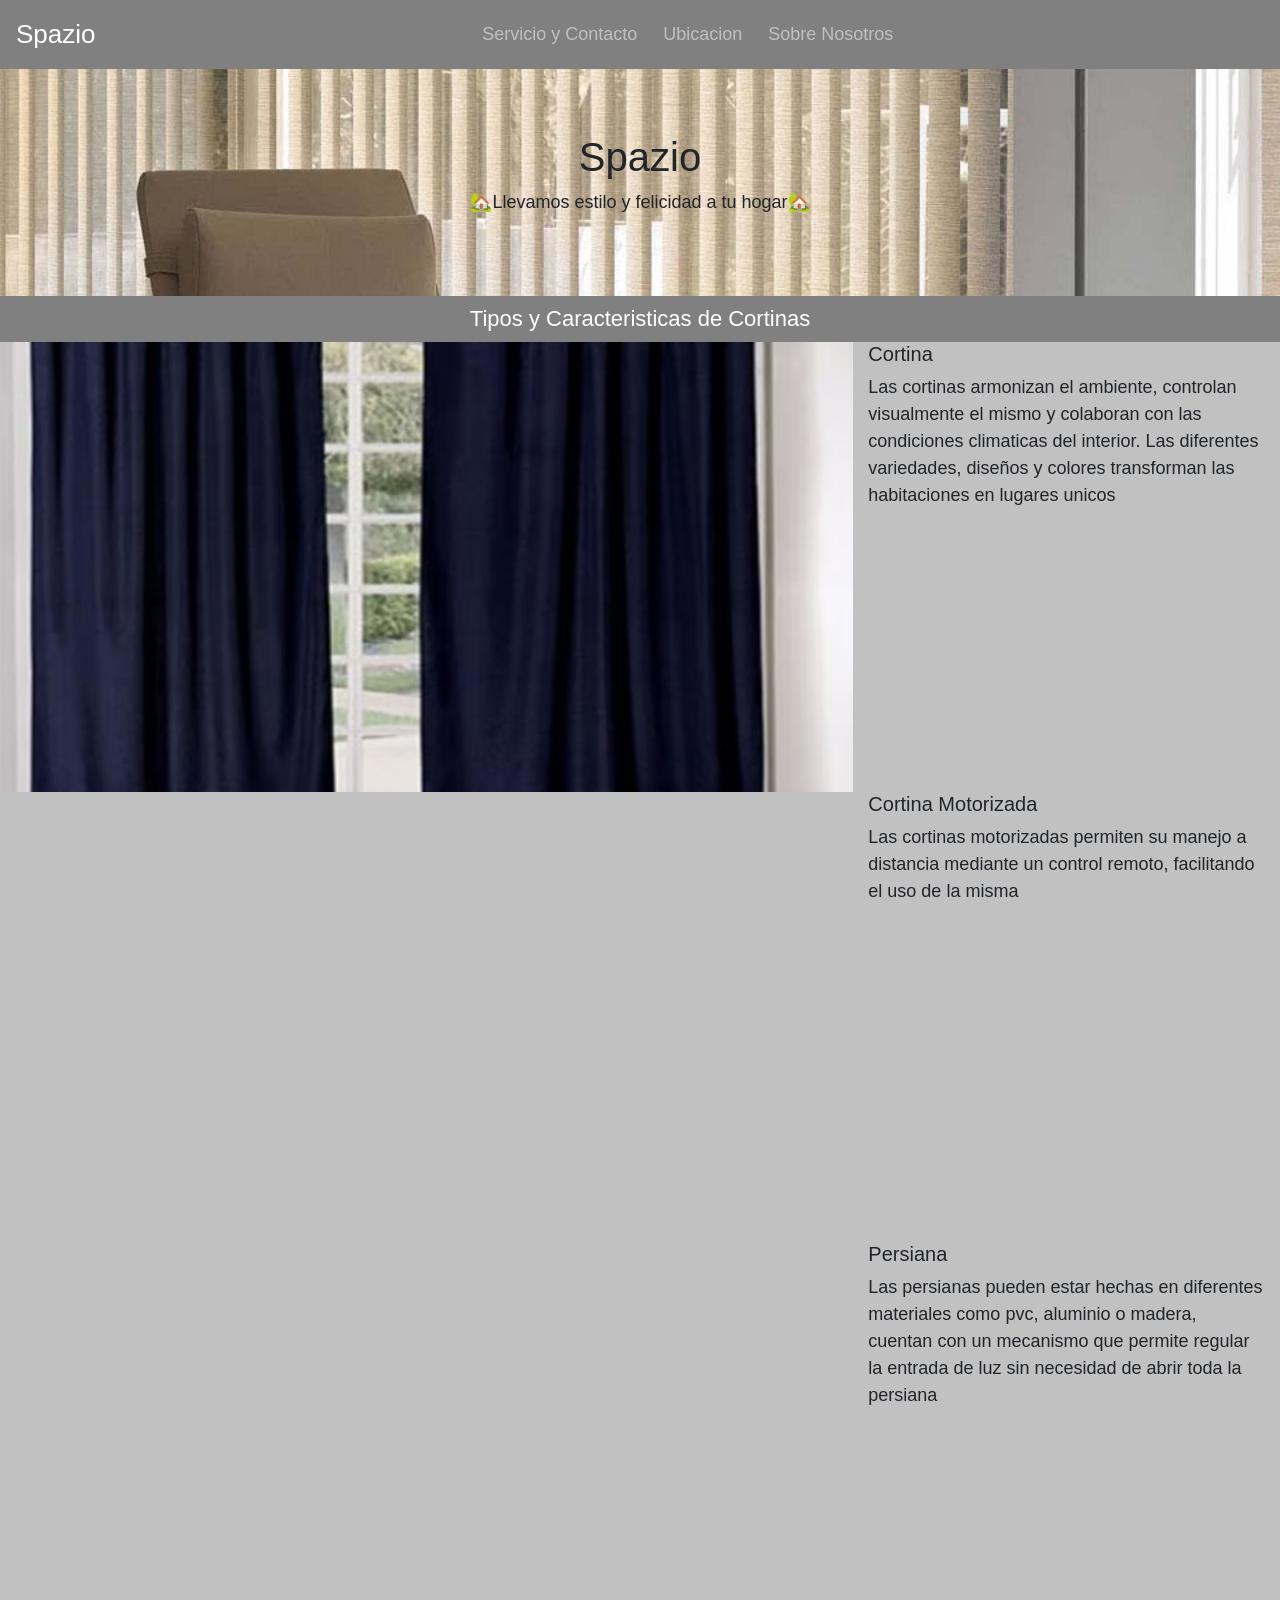
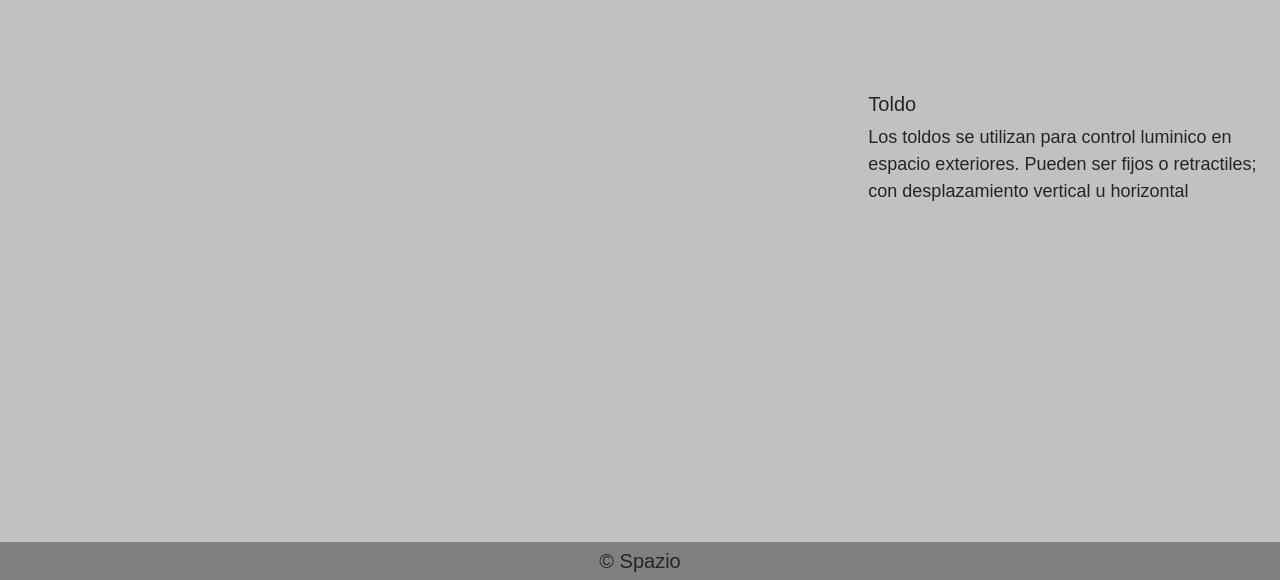
<file: index.html>
<!DOCTYPE html>
<html lang="es">

<head>
    <meta charset="UTF-8">
    <meta http-equiv="X-UA-Compatible" content="IE=edge">
    <meta name="viewport" content="width=device-width, initial-scale=1.0">
    <meta name="keywords" content="CORTINAS, TOLDOS, PERSIANAS">
    <meta name="description" content="Spazio es un negocio en el que se ofrece las cortinas, toldos, persianas de la mejor calidad al mejor precio">
    <link rel="stylesheet" href="https://cdn.jsdelivr.net/npm/bootstrap@4.6.2/dist/css/bootstrap.min.css"
        integrity="sha384-xOolHFLEh07PJGoPkLv1IbcEPTNtaed2xpHsD9ESMhqIYd0nLMwNLD69Npy4HI+N" crossorigin="anonymous">
    <link href="https://unpkg.com/aos@2.3.1/dist/aos.css" rel="stylesheet">
    <link rel="stylesheet" href="./index.css">
    <title>Spazio</title>
</head>

<body>
    <!-- navbar inicio-->
    <nav class="navbar navbar-expand-md navbar-dark bgnav">
        <!-- Brand -->
        <a class="navbar-brand" href="#">Spazio</a>

        <!-- Toggler/collapsibe Button -->
        <button class="navbar-toggler" type="button" data-toggle="collapse" data-target="#collapsibleNavbar">
            <span class="navbar-toggler-icon"></span>
        </button>

        <!-- Navbar links -->
        <div class="collapse navbar-collapse" id="collapsibleNavbar">
            <ul class="navbar-nav">
                <li class="nav-item">
                    <a class="nav-link" href="./paginas/ServicioyContacto.html">Servicio y Contacto</a>
                </li>
                <li class="nav-item">
                    <a class="nav-link" href="./paginas/Ubicacion.html">Ubicacion</a>
                </li>
                <li class="nav-item">
                    <a class="nav-link" href="./paginas/SobreNosotros.html">Sobre Nosotros</a>
                </li>
            </ul>
        </div>
    </nav>
    <!-- navbar fin-->
    <!-- jumbotron inicio-->
    <div class="jumbotron">
        <h1>Spazio</h1>
        <p class="titulo">🏡​Llevamos estilo y felicidad a tu hogar🏡​</p>
    </div>
    <!-- jumbotron fin-->
    <!-- Inicio tipos y caracteristicas-->
    <h2>Tipos y Caracteristicas de Cortinas</h2>
    <section class="container-fluid">
        <div class="row">
            <!-- cortina inico-->
            <aside class="col-md-8 al"  data-aos="fade-right" id="cortina"></aside>
            <aside class="col-md-4 ar">
                <h3>Cortina</h3>
                <p>Las cortinas armonizan el ambiente, controlan visualmente el mismo y colaboran con las
                    condiciones climaticas del interior. Las diferentes variedades, diseños y colores transforman
                    las habitaciones en lugares unicos</p>
            </aside>
            <!-- cortina fin-->
            <!-- cortina motorizada inicio-->
            <aside class="col-md-8 al"  data-aos="fade-right" id="cortina-motorizada"></aside>
            <aside class="col-md-4 ar">
                <h3>Cortina Motorizada</h3>
                <p>Las cortinas motorizadas permiten su manejo a distancia mediante un control remoto, facilitando
                    el uso de la misma</p>
            </aside>
            <!-- cortina motorizada fin-->
            <!-- persina inicio-->
            <aside class="col-md-8 al"  data-aos="fade-right" id="Persiana"></aside>
            <aside class="col-md-4 ar">
                <h3>Persiana</h3>
                <p>Las persianas pueden estar hechas en diferentes materiales como pvc, aluminio o madera, cuentan
                    con un mecanismo que permite regular la entrada de luz sin necesidad de abrir toda la persiana</p>
            </aside>
            <!-- persina fin-->
            <!-- toldo inicio-->
            <aside class="col-md-8 al" data-aos="fade-right" id="Toldo"></aside>
            <aside class="col-md-4 ar">
                <h3>Toldo</h3>
                <p>Los toldos se utilizan para control luminico en espacio exteriores. Pueden ser fijos o
                    retractiles; con desplazamiento vertical u horizontal</p>
            </aside>
            <!-- toldo fin-->
        </div>
    </section>
    <!-- fin tipos y caracteristicas-->
    <!--footer inicia-->
    <footer>
        &copy; Spazio
    </footer>
    <!--footer fin-->


    <script src="https://cdn.jsdelivr.net/npm/jquery@3.5.1/dist/jquery.slim.min.js"
        integrity="sha384-DfXdz2htPH0lsSSs5nCTpuj/zy4C+OGpamoFVy38MVBnE+IbbVYUew+OrCXaRkfj"
        crossorigin="anonymous"></script>
    <script src="https://cdn.jsdelivr.net/npm/popper.js@1.16.1/dist/umd/popper.min.js"
        integrity="sha384-9/reFTGAW83EW2RDu2S0VKaIzap3H66lZH81PoYlFhbGU+6BZp6G7niu735Sk7lN"
        crossorigin="anonymous"></script>
    <script src="https://cdn.jsdelivr.net/npm/bootstrap@4.6.2/dist/js/bootstrap.min.js"
        integrity="sha384-+sLIOodYLS7CIrQpBjl+C7nPvqq+FbNUBDunl/OZv93DB7Ln/533i8e/mZXLi/P+"
        crossorigin="anonymous"></script>
    <script src="https://unpkg.com/aos@2.3.1/dist/aos.js"></script>
    <script>
        AOS.init()
    </script>
</body>

</html>
</file>
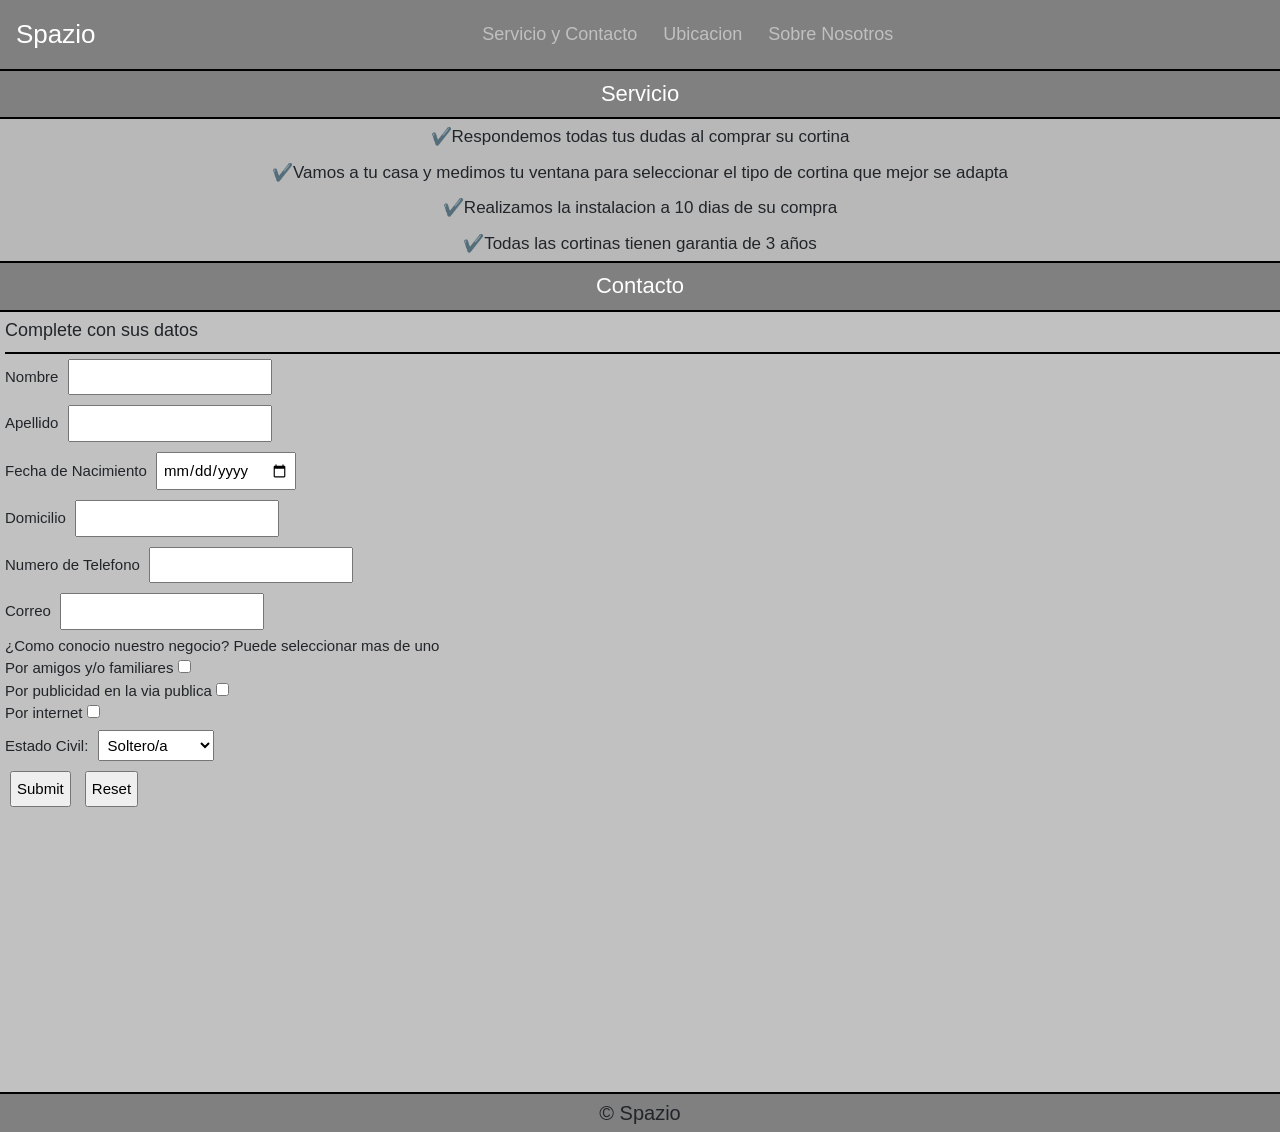
<file: paginas/ServicioyContacto.html>
<!DOCTYPE html>
<html lang="es">

<head>
    <meta charset="UTF-8">
    <meta http-equiv="X-UA-Compatible" content="IE=edge">
    <meta name="viewport" content="width=device-width, initial-scale=1.0">
    <meta name="keywords" content="SERVICIO, CONTACTO, CORTINA, PERSIANA, TOLDO">
    <meta name="description" content="Spazio es un negocio en el que se ofrece las cortinas, toldos, persianas de la mejor calidad al mejor precio">
    <link rel="stylesheet" href="https://cdn.jsdelivr.net/npm/bootstrap@4.6.2/dist/css/bootstrap.min.css"
        integrity="sha384-xOolHFLEh07PJGoPkLv1IbcEPTNtaed2xpHsD9ESMhqIYd0nLMwNLD69Npy4HI+N" crossorigin="anonymous">
    <link rel="stylesheet" href="../index.css">
    <title>Spazio</title>
</head>
<body>
    <!-- navbar inicio-->
    <nav class="navbar navbar-expand-md navbar-dark bgnav">
        <!-- Brand -->
        <a class="navbar-brand" href="../index.html">Spazio</a>

        <!-- Toggler/collapsibe Button -->
        <button class="navbar-toggler" type="button" data-toggle="collapse" data-target="#collapsibleNavbar">
            <span class="navbar-toggler-icon"></span>
        </button>

        <!-- Navbar links -->
        <div class="collapse navbar-collapse" id="collapsibleNavbar">
            <ul class="navbar-nav">
                <li class="nav-item">
                    <a class="nav-link" href="#">Servicio y Contacto</a>
                </li>
                <li class="nav-item">
                    <a class="nav-link" href="./Ubicacion.html">Ubicacion</a>
                </li>
                <li class="nav-item">
                    <a class="nav-link" href="./SobreNosotros.html">Sobre Nosotros</a>
                </li>
            </ul>
        </div>
    </nav> <hr>
    <!-- navbar fin-->
    <!-- servicio inicio-->
    <div class="servicio">
        <h2>Servicio</h2> <hr>
        <li> ✔️​Respondemos todas tus dudas al comprar su cortina</liss=>
        <li> ✔️​Vamos a tu casa y medimos tu ventana para seleccionar el tipo de cortina que mejor se adapta</liss=>
        <li> ✔️​Realizamos la instalacion a 10 dias de su compra</li>
        <li> ✔️​Todas las cortinas tienen garantia de 3 años</li>
    </div> <hr>
    <!-- servicio fin-->
    <!-- formulario inicio-->
    <div class="formulario">
        <h2>Contacto</h2> <hr>
        <form>
                <legend>Complete con sus datos</legend> <hr>
                Nombre <input type="text" class="input"> <br>
                Apellido <input type="text" class="input"> <br>
                Fecha de Nacimiento <input type="date" class="input"> <br>
                Domicilio <input type="text" class="input"> <br>
                Numero de Telefono <input type="number" class="input"> <br>
                Correo <input type="email" class="input"> <br>
                ¿Como conocio nuestro negocio? Puede seleccionar mas de uno <br>
                Por amigos y/o familiares <input type="checkbox" class="checkbox"> <br>
                Por publicidad en la via publica <input type="checkbox" class="checkbox"> <br>
                Por internet <input type="checkbox" class="checkbox"> <br>
                Estado Civil:
                <select name="Estaod civil" class="input">
                    <option value="Soltero/a"> Soltero/a</option>
                    <option value="Casado/a"> Casado/a</option>
                    <option value="Divorciado/a"> Divorciado/a</option>
                    <option value="Viudo/a"> Viudo/a</option>
                </select> <br>
                <input type="submit" class="input"> <input type="reset" class="input"> <br>
        </form> <hr>
    </div>
    <!-- formulario fin-->
        <!--footer inicia-->
        <footer>
            &copy; Spazio
        </footer>
        <!--footer fin-->

    <script src="https://cdn.jsdelivr.net/npm/jquery@3.5.1/dist/jquery.slim.min.js"
        integrity="sha384-DfXdz2htPH0lsSSs5nCTpuj/zy4C+OGpamoFVy38MVBnE+IbbVYUew+OrCXaRkfj"
        crossorigin="anonymous"></script>
    <script src="https://cdn.jsdelivr.net/npm/popper.js@1.16.1/dist/umd/popper.min.js"
        integrity="sha384-9/reFTGAW83EW2RDu2S0VKaIzap3H66lZH81PoYlFhbGU+6BZp6G7niu735Sk7lN"
        crossorigin="anonymous"></script>
    <script src="https://cdn.jsdelivr.net/npm/bootstrap@4.6.2/dist/js/bootstrap.min.js"
        integrity="sha384-+sLIOodYLS7CIrQpBjl+C7nPvqq+FbNUBDunl/OZv93DB7Ln/533i8e/mZXLi/P+"
        crossorigin="anonymous"></script>
</body>

</html>
</file>
<file: index.css>
* {
  margin: 0px;
}

.navbar {
  background-color: grey;
}

.navbar-brand {
  font-size: 26px;
}

.nav-link {
  font-size: 18px;
}
.nav-link:hover {
  color: black !important;
}

.navbar-collapse {
  display: flex;
  align-items: center;
  justify-content: center;
}

.row {
  background-color: rgba(128, 128, 128, 0.486);
}

.jumbotron {
  background-image: url(./multimedia/fondo.jpg);
  background-size: cover;
  background-position: center;
  border-radius: 0px;
  margin: 0px;
  text-align: center;
}

h2 {
  text-align: center;
  color: white;
  padding: 10px;
  margin: 0px;
  background-color: grey;
  font-size: 22px;
}

h3 {
  font-size: 20px;
}

#cortina {
  background-image: url(./multimedia/cortina.jpg);
  height: 450px;
  background-size: cover;
  background-position: center;
}

#cortina-motorizada {
  background-image: url(./multimedia/cortina-motorizada.jpg);
  height: 450px;
  background-size: cover;
  background-position: center;
}

#Toldo {
  background-image: url(./multimedia/toldo.jpg);
  height: 450px;
  background-size: cover;
  background-position: center;
}

#Persiana {
  background-image: url(./multimedia/persiana.jpg);
  height: 450px;
  background-size: cover;
  background-position: center;
}

p {
  font-size: 18px;
}

hr {
  border: black 1px solid;
  margin: 0px;
}

footer {
  background-color: grey;
  padding: 4px;
  margin: 0px;
  font-size: 20px;
  text-align: center;
}

.servicio {
  background-color: rgba(128, 128, 128, 0.562);
  text-align: center;
  list-style: none;
  font-size: 18px;
}


.linea {
  border: 1px black solid;
}

li {
  font-size: 17px;
  padding: 5px;
}

legend {
  font-size: 18px;
  padding-top: 5px;
}

form {
  background-color: rgba(128, 128, 128, 0.486);
  font-size: 15px;
  padding-left: 5px;
  min-height: calc(100vh - 120px);
}

.input {
  margin: 5px;
  padding: 5px;
}

.mapa{
    position: relative;
    min-height: calc(100vh - 120px);
}

.mapa iframe{
    position:absolute;
    inset:0;
    width:100%;
    height:100%;
}

.nosotros {
  min-height: calc(100vh - 120px);
  font-size: 20px;
  margin: 0px;
  padding: 3px;
  background-image: url(./multimedia/cortina-gris.jpg);
  background-image: linear-gradient(0deg rgba(241, 228, 228, 0.863), rgba(241, 228, 228, 0.863));
  background-size: cover;
  background-position: center;
  text-align: center;
  display: flex;
  justify-content: center;
  align-items: center;
  color: black;
  text-shadow: 0 0 5px white;
}

@media screen and (max-width: 600px) {
  h1 {
    font-size: 30px;
  }
  h2 {
    font-size: 20px;
  }
  h3 {
    font-size: 18px;
    font-weight: bold;
  }
  p {
    font-size: 16px;
  }
  footer {
    font-size: 18px;
  }
  li {
    font-size: 15px;
    height: 50px;
    text-align: center;
    padding: 10px;
  }
  legend {
    font-size: 18px;
  }
  form {
    font-size: 15px;
    height: 450px;
  }
  .nosotros {
    height: 691px;
    font-size: 18px;
  }
  #cortina {
    height: 300px;
  }
  #cortina-motorizada {
    height: 300px;
  }
  #Persina {
    height: 200px;
  }
  #Toldo {
    height: 300px;
  }
  .mapa {
    height: 691px;
  }
}/*# sourceMappingURL=index.css.map */
</file>
